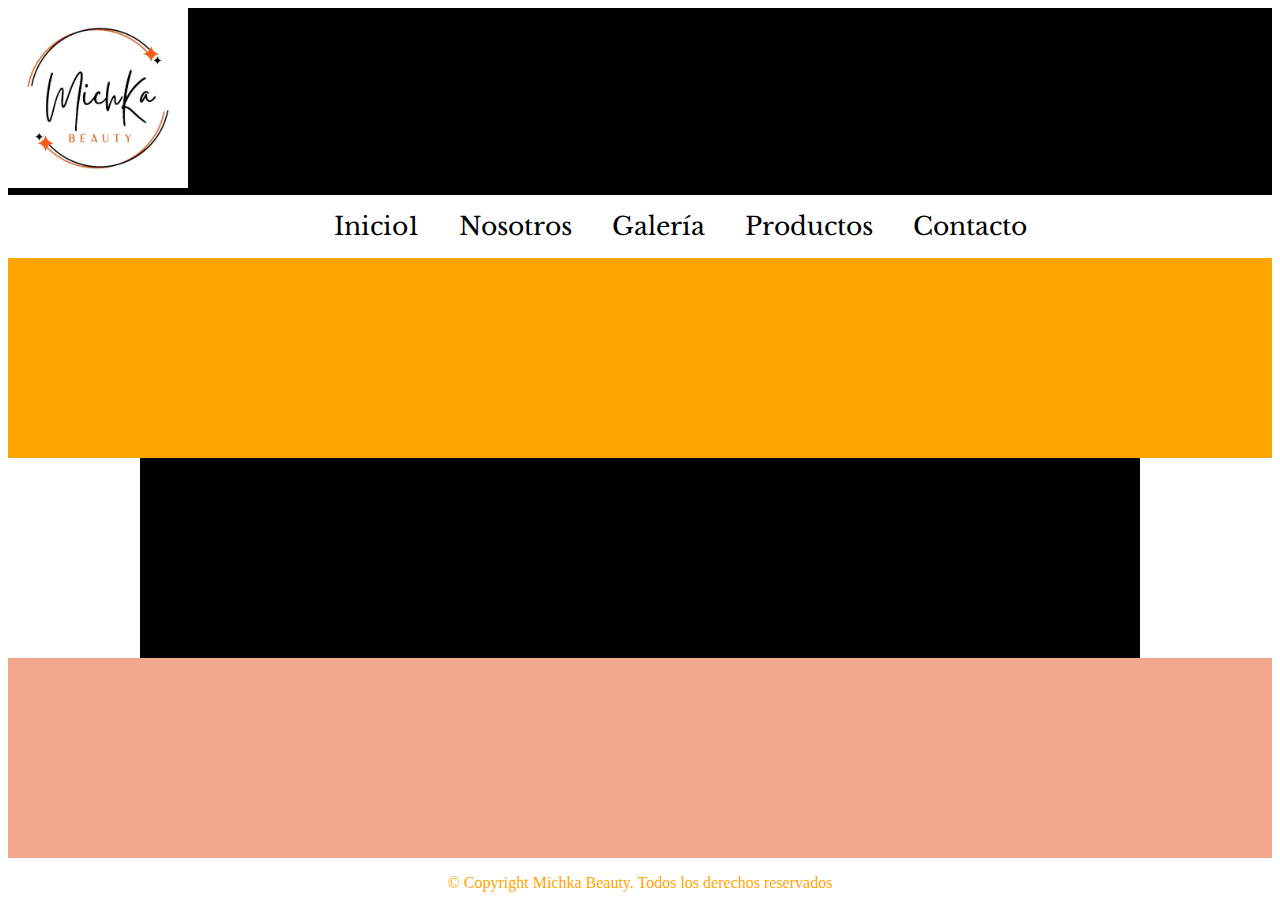
<file: index.html>
<!DOCTYPE html>
<html lang="en">
<head>
    <meta charset="UTF-8">
    <meta name="viewport" content="width=device-width, initial-scale=1.0">
    <title>MICHKA BEAUTY</title>
    <link rel="stylesheet" href="css/style.css">
    <link rel="preconnect" href="https://fonts.googleapis.com">
<link rel="preconnect" href="https://fonts.gstatic.com" crossorigin>
<link href="https://fonts.googleapis.com/css2?family=Libre+Baskerville:ital@1&display=swap" rel="stylesheet">
    
<body>
    <header>
        <div class="logo">
            <a href="index.html"><img src="img/LOGO BLANCO.jpeg" alt=""width= "180px"></a>
        </div>


    </header>
    <nav>
        <ul>
            <li><a href="index.html">Inicio1</a></li>
            <li><a href="nosotros1.html">Nosotros</a></li>
            <li><a href="galeria1.html">Galería</a></li>
            <li><a href="productos1.html">Productos</a></li>
            <li><a href="contacto1.html">Contacto</a></li>
        </ul>

    </nav>
    <main>
        <section id="uno">

        </section>

        <section id="dos">

        </section>

        <section id="tres">

        </section>

    </main>
    <footer>
        <div>
            <p class="abajo">© Copyright Michka Beauty. Todos los derechos reservados</p>
        </div>

    </footer>
    
</body>
</html>
</file>
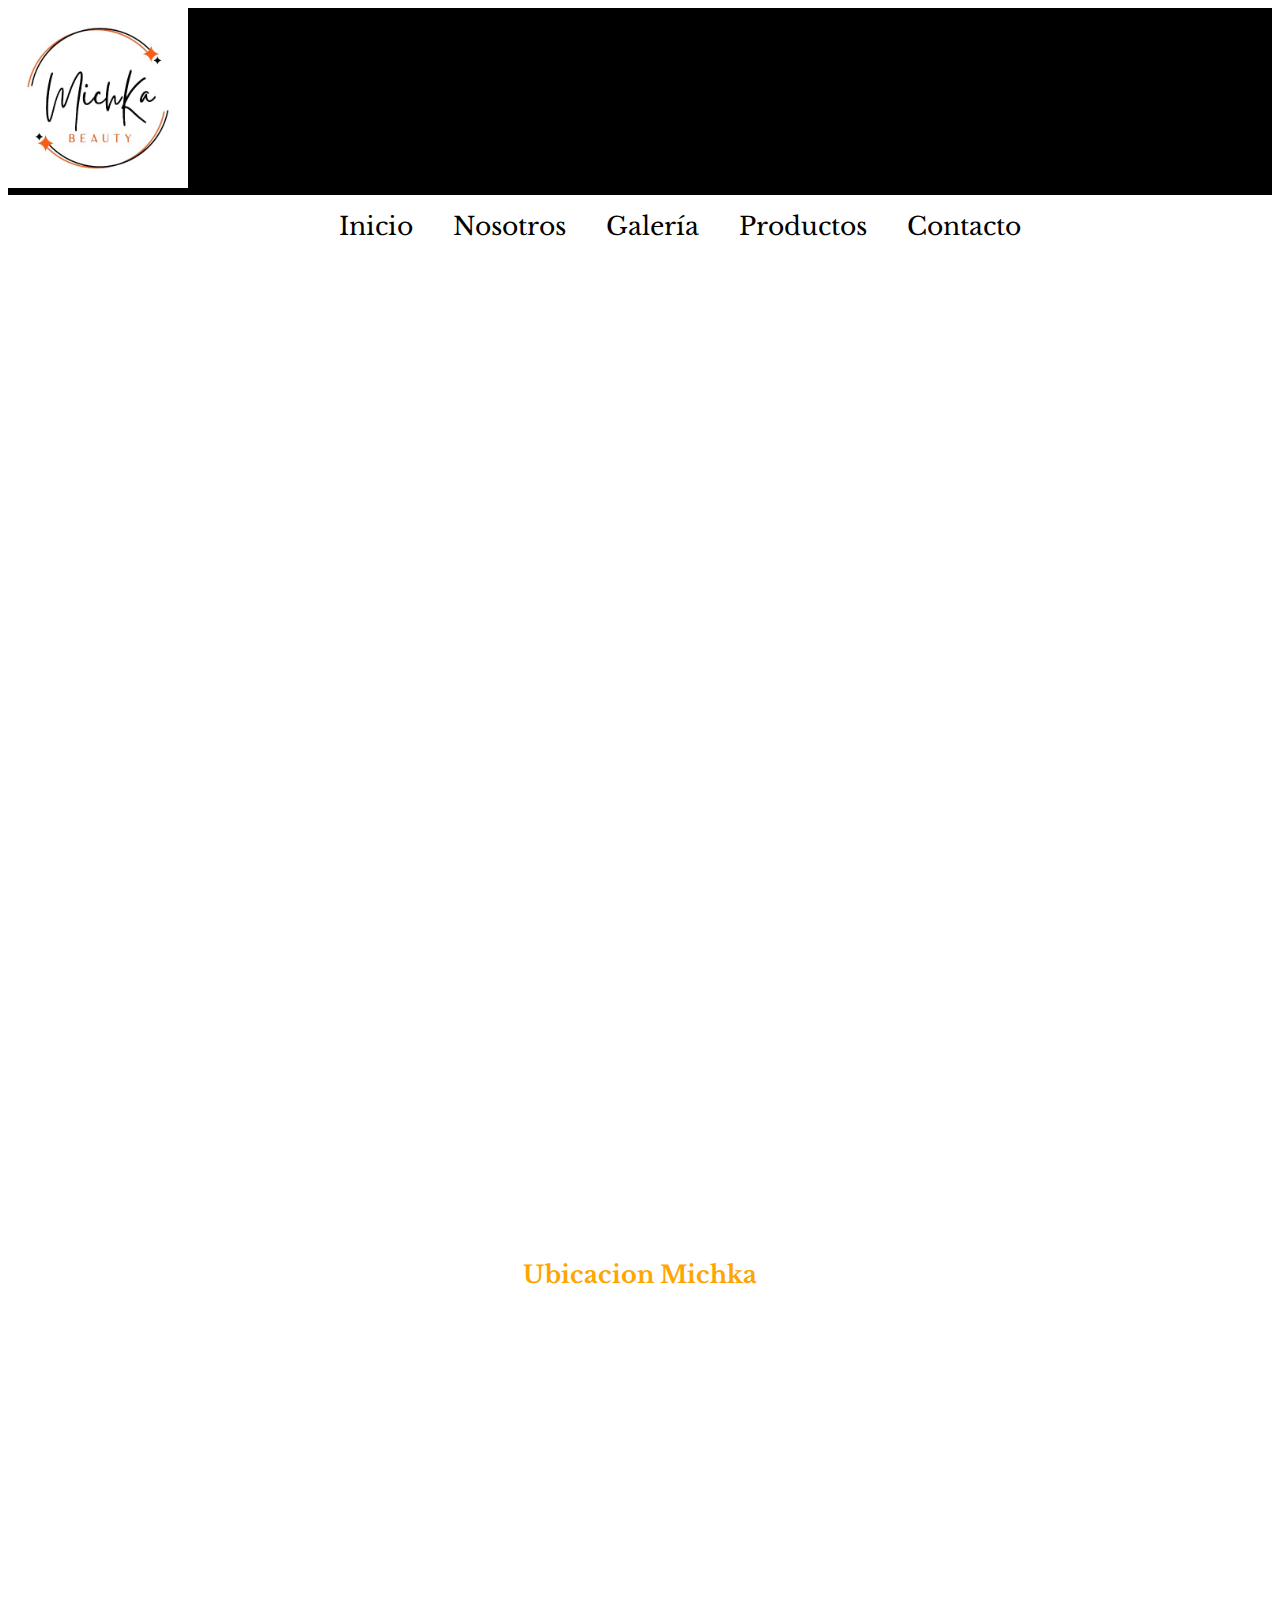
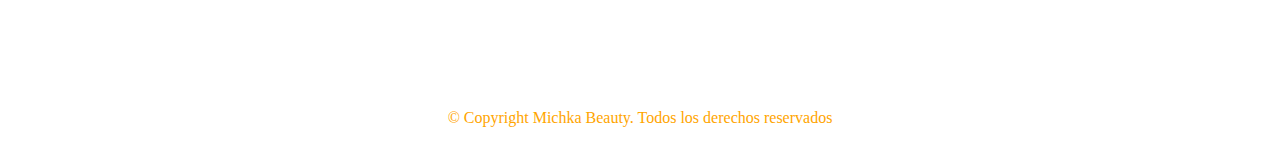
<file: contacto1.html>
<!DOCTYPE html>
<html lang="en">
<head>
    <meta charset="UTF-8">
    <meta name="viewport" content="width=device-width, initial-scale=1.0">
    <title>MICHKA BEAUTY</title>
    <link rel="stylesheet" href="css/style.css">
    <link rel="preconnect" href="https://fonts.googleapis.com">
<link rel="preconnect" href="https://fonts.gstatic.com" crossorigin>
<link href="https://fonts.googleapis.com/css2?family=Libre+Baskerville:ital@1&display=swap" rel="stylesheet">
    
<body>
    <header>
        <div class="logo">
            <a href="index.html"><img src="img/LOGO BLANCO.jpeg" alt=""width= "180px"></a>
        </div>


    </header>
    <nav>
        <ul>
            <li><a href="index.html">Inicio</a></li>
            <li><a href="nosotros.html">Nosotros</a></li>
            <li><a href="galeria.html">Galería</a></li>
            <li><a href="productos.html">Productos</a></li>
            <li><a href="contacto1.html">Contacto</a></li>
        </ul>

    </nav>
    <main>
        <section>
            <div class="formulario">
                <iframe src="https://docs.google.com/forms/d/e/1FAIpQLSfoerOmAygCYsgPWU_5l9klk298dhrXkczNTvLsmXznXPNfmg/viewform?embedded=true" width="640" height="980" frameborder="0" marginheight="0" marginwidth="0">Cargando…</iframe>
            </div>
        </section>
        
        <br>
    
        <section>
            <div class="Ubicacion">
                <h2 class="titulo"> Ubicacion Michka</h2>
                <iframe src="https://www.google.com/maps/embed?pb=!1m18!1m12!1m3!1d3966.4148914427383!2d-75.57265002341558!3d6.208880977738456!2m3!1f0!2f0!3f0!3m2!1i1024!2i768!4f13.1!3m3!1m2!1s0x8e442820eb1fc6cd%3A0x4fae88b7c8f0b5a0!2sParque%20lleras!5e0!3m2!1ses!2sco!4v1696381835425!5m2!1ses!2sco" width="500" height="400" style="border:0;" allowfullscreen="" loading="lazy" referrerpolicy="no-referrer-when-downgrade"></iframe>
            </div>
        </section>

    </main>
    <footer>
        <div>
            <p class="abajo">© Copyright Michka Beauty. Todos los derechos reservados</p>
        </div>

    </footer>
    
</body>
</html>
</file>
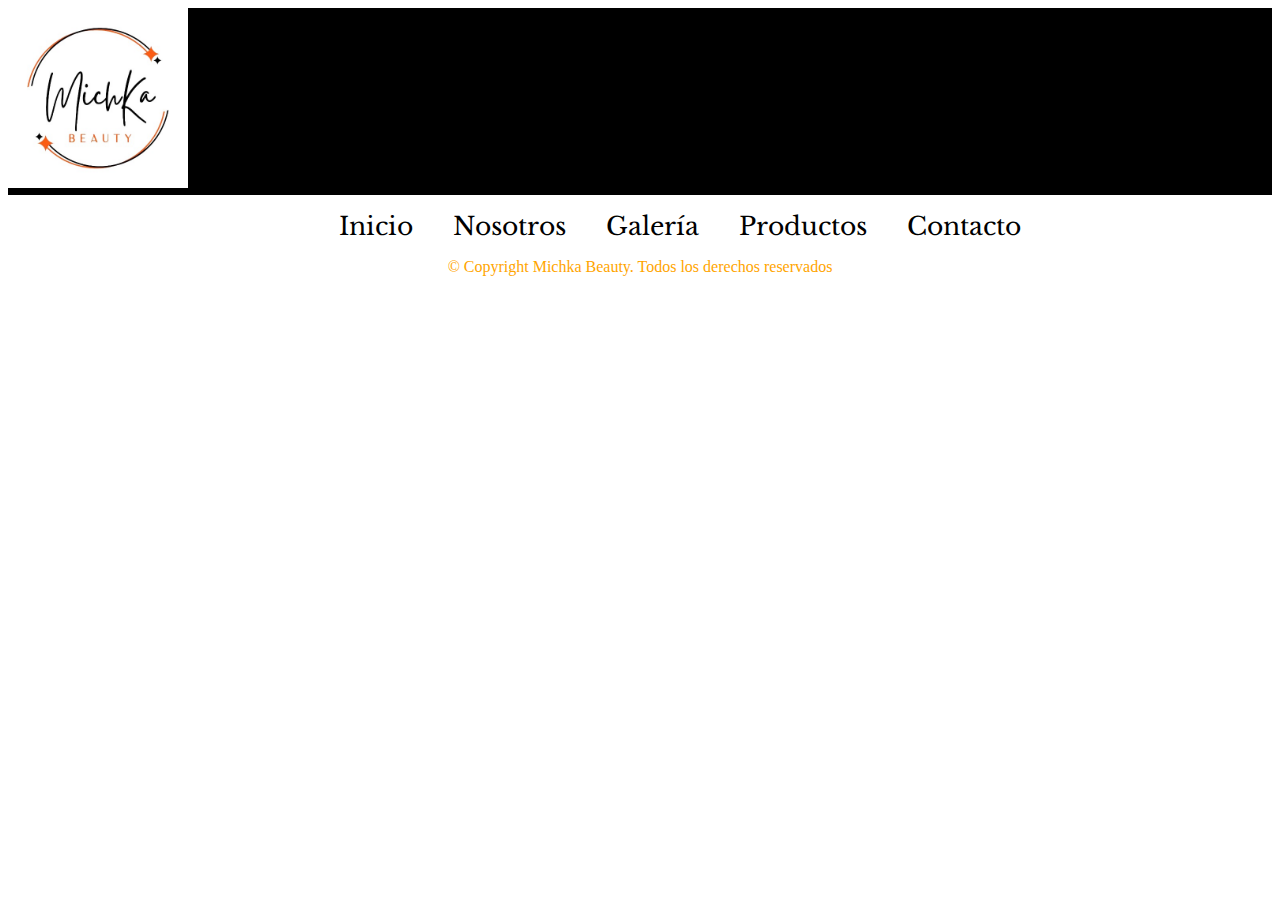
<file: galeria1.html>
<!DOCTYPE html>
<html lang="en">
<head>
    <meta charset="UTF-8">
    <meta name="viewport" content="width=device-width, initial-scale=1.0">
    <title>MICHKA BEAUTY</title>
    <link rel="stylesheet" href="css/style.css">
    <link rel="preconnect" href="https://fonts.googleapis.com">
<link rel="preconnect" href="https://fonts.gstatic.com" crossorigin>
<link href="https://fonts.googleapis.com/css2?family=Libre+Baskerville:ital@1&display=swap" rel="stylesheet">
    
<body>
    <header>
        <div class="logo">
            <a href="index.html"><img src="img/LOGO BLANCO.jpeg" alt=""width= "180px"></a>
        </div>


    </header>
    <nav>
        <ul>
            <li><a href="index.html">Inicio</a></li>
            <li><a href="nosotros1.html">Nosotros</a></li>
            <li><a href="galeria1.html">Galería</a></li>
            <li><a href="productos1.html">Productos</a></li>
            <li><a href="contacto1.html">Contacto</a></li>
        </ul>

    </nav>
    <main>

    </main>
    <footer>
        <div>
            <p class="abajo">© Copyright Michka Beauty. Todos los derechos reservados</p>
        </div>

    </footer>
    
</body>
</html>
</file>
<file: css/style.css>
header{
    display: flex;
    background-color: black;
}

ul{
    display: flex;
    justify-content: center;
    align-items: center;
}
ul li{
    list-style: none;
    margin-left: 40px;
    text-align: auto;
}
a{
    text-decoration: none;
    color: black;
    font-family: 'Libre Baskerville', serif;
    font-size: 25px;
}
a:hover{
    text-decoration: none;
    color: orange;
    font-family: 'Libre Baskerville', serif;
}
footer .abajo{
    text-align: center;
    color: orange;

}

section .formulario{
    margin: auto;
    text-align: center;
}

section .Ubicacion{
    margin: auto;
    text-align: center;
}

section .titulo{
    text-align: center;
    margin: auto;
    font-family: 'Libre Baskerville', serif;
    color: orange;
}

#uno{
    width: 100%;
    height: 200px;
    background-color: orange;
}

#dos{
    width: 1000px;
    height: 200px;
    background-color: black;
    margin: auto;
}

#tres{
    width: 100%;
    height: 200px;
    background-color: #f2a88d;
    margin: auto;
    
}
</file>
